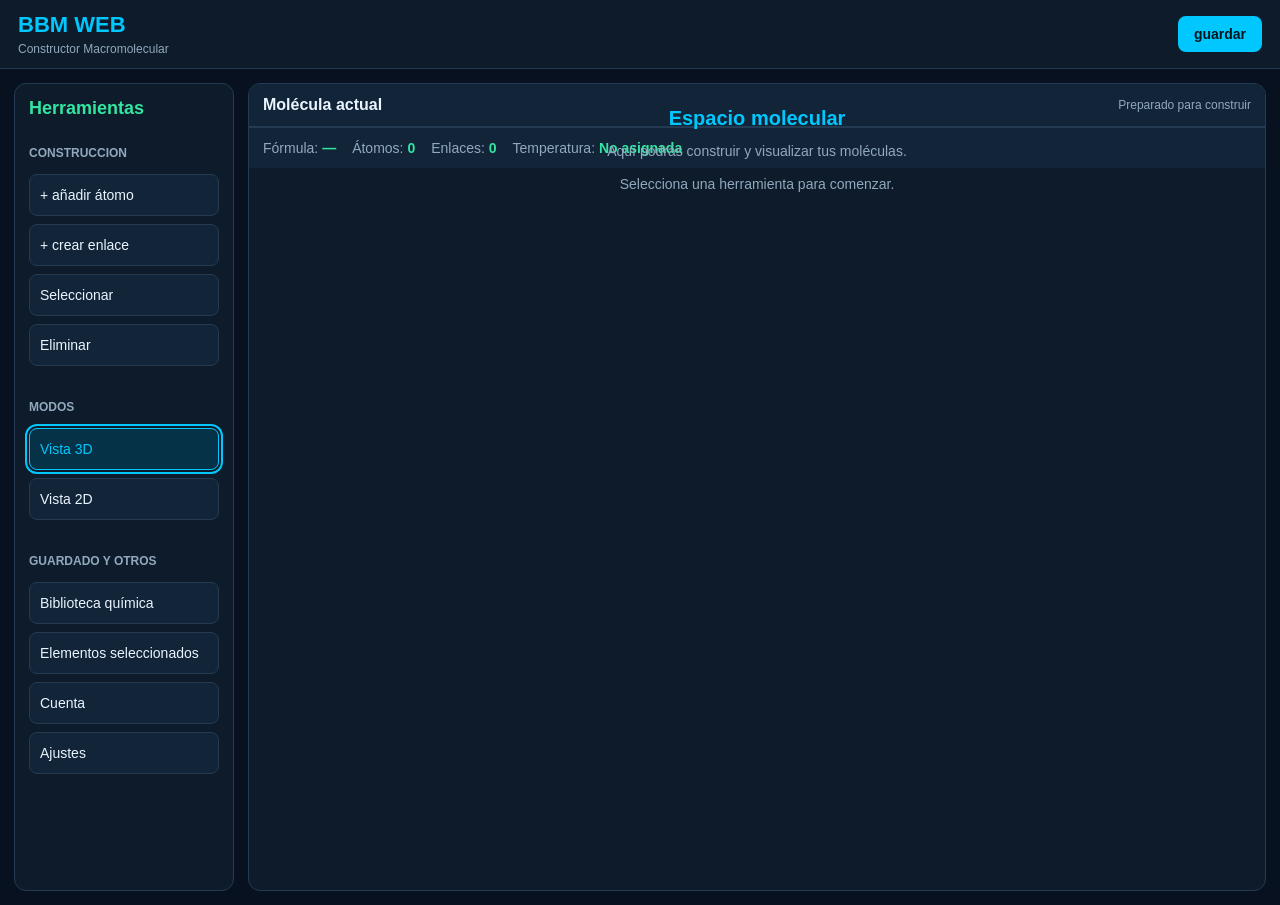
<file: index.html>
<!DOCTYPE html>
<html lang="es">

<head>
  <meta charset="UTF-8">
  <meta name="viewport"

    content="width=device-width,initial-scale=1.0">
  <meta name="theme-color"content="#07111f">

  <title>BBM WEB - BioBuilder</title>
  <link rel="stylesheet" href="css/estilos.css">
</head>
<body>

  <header class="barra-superior">
    <div class="marca">
      <div>
        <h1>BBM WEB</h1>
        <p>Constructor Macromolecular</p>
        
      </div>
    </div>

    <button class="boton-principal" id="guardar">
      guardar
    </button>
      
  </header>


  <main class="contenedor">
    <aside class="panel-herramientas">
      <h2>Herramientas</h2>
      <div class="grupo-herramientas">
        <h3>Construccion</h3>
      <button class="boton-herramienta"
        id="agregar-atomo">
        + añadir átomo
        
      </button>

      <button class="boton-herramienta"
        id="crear-enlace">
      + crear enlace
      </button>

      <button class="boton-herramienta"
        id="seleccionar">
       Seleccionar 
      </button>

      <button class="boton-herramienta"
        id="eliminar">
      Eliminar
      </button>
      </div>

      <div class="grupo-herramientas">
        <h3>Modos</h3>

        <button class="boton-herramienta activo"
                        id="modo-3d">
                    Vista 3D
                </button>

                <button class="boton-herramienta"
                        id="modo-2d">
                    Vista 2D
                </button>
            </div>

            <div class="grupo-herramientas">
                <h3>Guardado y otros</h3>

                <button class="boton-herramienta"
                        id="biblioteca">
                    Biblioteca química
                </button>

                <button class="boton-herramienta"
                        id="elementos">
                    Elementos seleccionados
                </button>

                <button class="boton-herramienta"
                        id="cuenta">
                    Cuenta
                </button>

                <button class="boton-herramienta"
                        id="ajustes">
                    Ajustes
                </button>
            </div>

        </aside>


        <section class="area-trabajo">

            <div class="barra-editor">

                <h2>Molécula actual</h2>

                <div class="estado-editor" id="estado">
                    Preparado para construir
                </div>

            </div>


            <div class="visor-molecular" id="visor">

                <div class="mensaje-inicial" id="mensaje-inicial">

                    <h3>Espacio molecular</h3>

                    <p>
                        Aquí podrás construir y visualizar
                        tus moléculas.
                    </p>

                    <p>
                        Selecciona una herramienta
                        para comenzar.
                    </p>

                </div>
              
              <div id="contenedor-plano2D" hidden>

                <svg id="dibujo-plano2D"
                     width="100%"
                     height="100%">
                  
                     </svg>
                
                </div>

            </div>


            <div class="panel-informacion">

                <div class="dato-molecular">
                    Fórmula:
                    <strong id="formula">—</strong>
                </div>

                <div class="dato-molecular">
                    Átomos:
                    <strong id="cantidad-atomos">0</strong>
                </div>

                <div class="dato-molecular">
                    Enlaces:
                    <strong id="cantidad-enlaces">0</strong>
                </div>

                <div class="dato-molecular">
                    Temperatura:
                    <strong id="temperatura">No asignada</strong>
                </div>

            </div>

        </section>

    </main>
  
<script src="js/datosMoleculares.js"></script>
<script src="js/interfaz.js"></script>
<script src="js/vista3D.js"></script>
<script src="js/herramientaEliminar.js"></script>
<script src="js/herramientaEnlaces.js"></script>
<script src="js/vista2D.js"></script>
<script src="js/herramientaAgregar.js"></script>
<script src="js/principal.js"></script>
  
<script>
    if ("serviceWorker" in navigator) {
        window.addEventListener("load", () => {
            navigator.serviceWorker.register("./service-worker.js")
                .then(() => {
                    console.log("BioBuilder Web: modo offline preparado");
                })
                .catch((error) => {
                    console.error(
                        "Error al registrar el Service Worker:",
                        error
                    );
                });
        });
    }
</script>

</body>
</html>
</file>
<file: css/estilos.css>
:root {
    --fondo: #07111f;
    --panel: #0d1b2a;
    --panel-claro: #122438;

    --azul: #00c8ff;
    --verde: #32e6a1;

    --texto: #eaf5ff;
    --texto-secundario: #91a9bd;
    --borde: #233c54;
}



* {
    box-sizing: border-box;
}

body {
    margin: 0;
    min-height: 100vh;

    background: var(--fondo);
    color: var(--texto);

    font-family: Arial, Helvetica, sans-serif;
    font-size: 14px;
}



.barra-superior {
    display: flex;
    align-items: center;
    justify-content: space-between;

    padding: 12px 18px;
    min-height: 64px;

    background: var(--panel);
    border-bottom: 1px solid var(--borde);
}

.marca h1 {
    margin: 0;
    color: var(--azul);
    font-size: 22px;
}

.marca p {
    margin: 4px 0 0;
    color: var(--texto-secundario);
    font-size: 12px;
}



.contenedor {
    display: grid;

    grid-template-columns: 220px minmax(0, 1fr);
    gap: 14px;

    padding: 14px;
    min-height: calc(100vh - 64px);
}



.panel-herramientas {
    padding: 14px;

    background: var(--panel);
    border: 1px solid var(--borde);
    border-radius: 12px;
}

.panel-herramientas h2 {
    margin-top: 0;
    color: var(--verde);
    font-size: 18px;
}

.grupo-herramientas {
    display: flex;
    flex-direction: column;
    gap: 8px;

    margin-bottom: 22px;
}

.grupo-herramientas h3 {
    margin-bottom: 6px;

    color: var(--texto-secundario);
    font-size: 12px;
    text-transform: uppercase;
}



button {
    font-family: inherit;
    font-size: 14px;
    cursor: pointer;
}

.boton-herramienta {
    width: 100%;
    min-height: 42px;

    padding: 10px;
    text-align: left;

    color: var(--texto);
    background: var(--panel-claro);

    border: 1px solid var(--borde);
    border-radius: 8px;
}

.boton-herramienta:hover {
    background: #18344a;
    border-color: var(--azul);
}

.boton-herramienta.activo {
    color: var(--azul);
    background: #063247;
    border-color: var(--azul);
}

.boton-principal {
    padding: 10px 16px;

    color: #04141c;
    background: var(--azul);

    border: none;
    border-radius: 8px;
    font-weight: bold;
}

.boton-principal:hover {
    background: #63ddff;
}



.area-trabajo {
    display: flex;
    flex-direction: column;

    min-width: 0;
    min-height: 450px;
    overflow: hidden;

    background: var(--panel);
    border: 1px solid var(--borde);
    border-radius: 12px;
}



.barra-editor {
    display: flex;
    flex-wrap: wrap;
    align-items: center;
    justify-content: space-between;
    gap: 10px;

    padding: 12px 14px;

    background: var(--panel-claro);
    border-bottom: 1px solid var(--borde);
}

.barra-editor h2 {
    margin: 0;
    font-size: 16px;
}

.estado-editor {
    color: var(--texto-secundario);
    font-size: 12px;
}



.visor-molecular {
        position: relative;
    isolation: isolate;
    touch-action: manipulation;
}

#contenedor-plano2D {
    position: absolute;
    inset: 0;
    width: 100%;
    height: 100%;
    z-index: 2;
}

#contenedor-plano2D[hidden] {
    display: none;
}

#dibujo-plano2D {
    display: block;
    width: 100%;
    height: 100%;
    overflow: visible;
    pointer-events: none;
}

#modo-2d,
#modo-3d {
    outline: none;
}

#modo-2d.activo,
#modo-3d.activo {
    outline: 2px solid var(--azul);
    outline-offset: 2px;
    border-color: var(--azul);
}



.mensaje-inicial {
    position: absolute;
    inset: 0;

    display: flex;
    flex-direction: column;
    align-items: center;
    justify-content: center;
    gap: 10px;

    padding: 24px;
    text-align: center;
    pointer-events: none;
}

.mensaje-inicial h3 {
    margin: 0;
    color: var(--azul);
    font-size: 20px;
}

.mensaje-inicial p {
    max-width: 320px;
    margin: 0;

    color: var(--texto-secundario);
    line-height: 1.6;
}


.panel-informacion {
    display: flex;
    flex-wrap: wrap;
    gap: 16px;

    padding: 12px 14px;

    background: var(--panel-claro);
    border-top: 1px solid var(--borde);
}

.dato-molecular {
    color: var(--texto-secundario);
}

.dato-molecular strong {
    color: var(--verde);
}


/* ADAPTACIÓN A CELULARES */

@media (max-width: 700px) {

    .contenedor {
        grid-template-columns: minmax(0, 1fr);
        padding: 10px;
        gap: 10px;
    }

    .panel-herramientas {
        padding: 12px;
    }

    .grupo-herramientas {
        flex-direction: row;
        flex-wrap: wrap;
    }

    .grupo-herramientas h3 {
        width: 100%;
    }

    .boton-herramienta {
        width: auto;
        flex: 1 1 125px;
    }

    .area-trabajo {
        min-height: 430px;
    }

    .visor-molecular {
        min-height: 320px;
    }

    .panel-informacion {
        gap: 10px;
    }
  }

#contenedor-plano2D {
    position: absolute;
    inset: 0;
    width: 100%;
    height: 100%;
}

#contenedor-plano2D[hidden] {
    display: none;
}

#dibujo-plano2D {
    display: block;
    width: 100%;
    height: 100%;
    overflow: visible;
}
</file>
